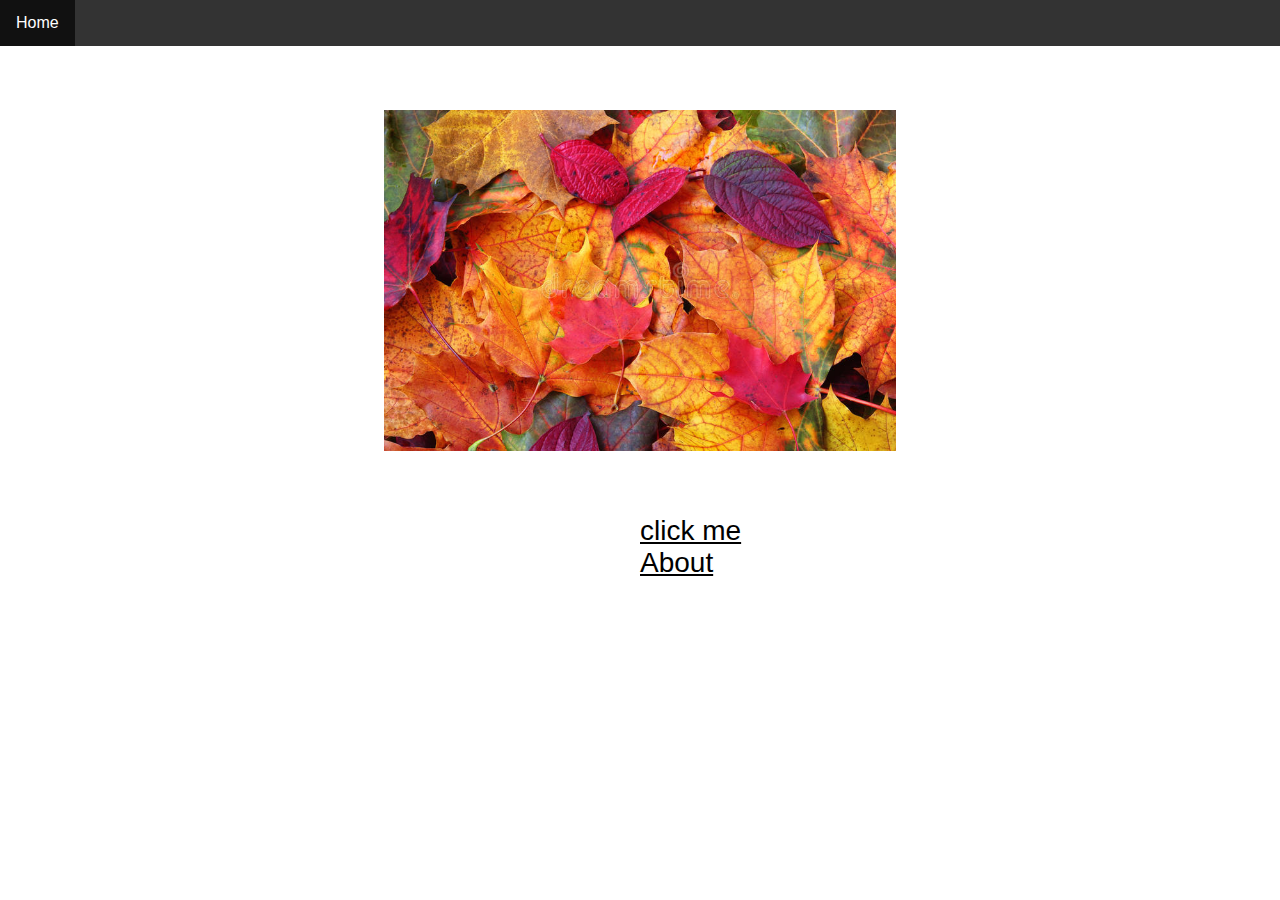
<file: index.html>
<!DOCTYPE html>
<html lang="en">
  <head>
    <meta charset="UTF-8">
    <meta name="viewport" content="width=device-width, initial-scale=1.0">
    <meta http-equiv="X-UA-Compatible" content="ie=edge">
    <link rel="stylesheet"  href="style.css">
    <title>Links & Images</title>
  </head>
  <body>
       <ul>
        <li><a class="active" href="./lists.html">Home</a></li>
       </ul>
	
        <img src="./images/first-img.jpg"   alt=" Nature type:autumn" >
        <a href="https://theuselessweb.com/" class="head1">click me</a><br>
        <a href="./pages/about.html" class="head2">About</a>  




    
  </body>
</html>
</file>
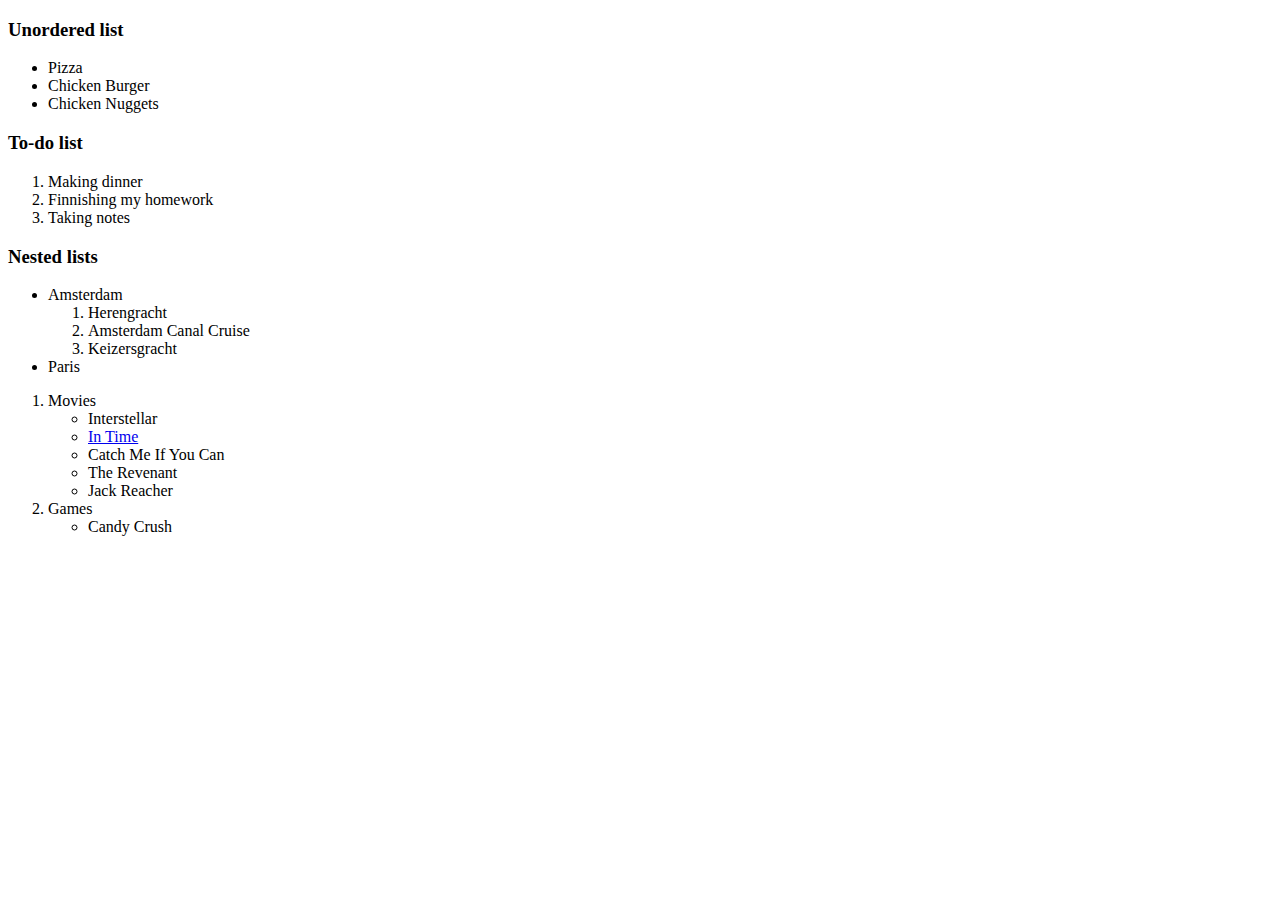
<file: lists.html>
<!DOCTYPE html>
<html>
<head>
<title>Brainnest</title>
</head>
<body>
    <h3>Unordered list</h3>
    <ul>
        <li>Pizza</li>
        <li>Chicken Burger</li>
        <li>Chicken Nuggets</li>
    </ul> 
    <h3>To-do list</h3>
    <ol>
        <li>Making dinner</li>
        <li>Finnishing my homework</li>
        <li>Taking notes </li>
    </ol>
    <h3>Nested lists</h3>    
    <ul>
        <li>Amsterdam </li>
            <ol>
                <li>Herengracht</li>
                <li>Amsterdam Canal Cruise</li>
                <li>Keizersgracht </li>
            </ol>  
        <li>Paris </li>
        
    </ul> 
    <ol>
        <li>Movies </li>
            <ul>
                <li>Interstellar</li>
                <li><a class="active" href="./pages/inTime.html">In Time</a></li>
                <li>Catch Me If You Can </li>
                <li>The Revenant</li>
                <li>Jack Reacher</li>
            </ul>  
        <li>Games</li>
            <ul>
                <li>Candy Crush</li>
            </ul>  
    </ol> 

</body>
</html>
</file>
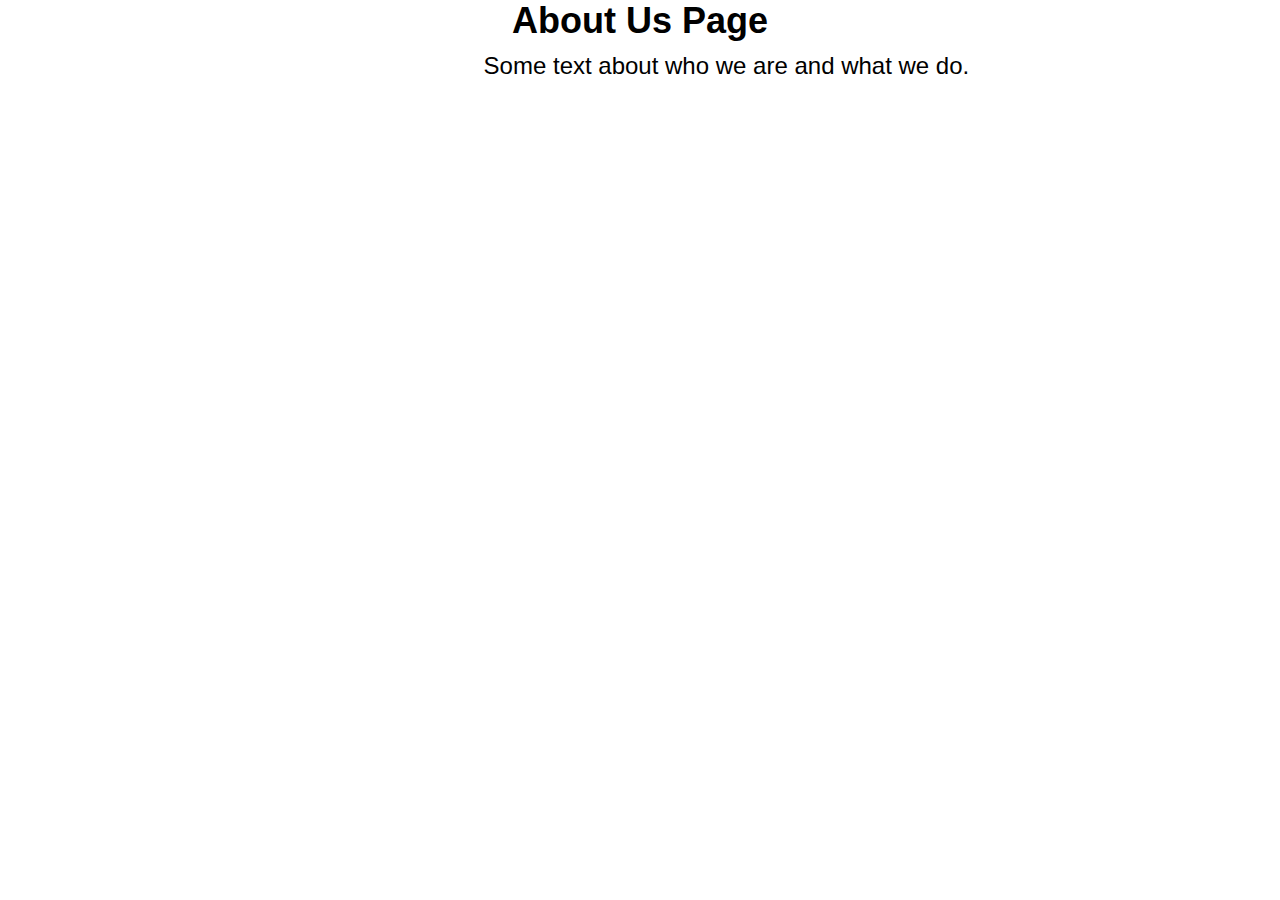
<file: pages/about.html>
<!DOCTYPE html>
<html lang="en">
  <head>
    <meta charset="UTF-8">
    <meta name="viewport" content="width=device-width, initial-scale=1.0">
    <meta http-equiv="X-UA-Compatible" content="ie=edge">
    <link rel="stylesheet"  href="../style.css">
  </head>
  <body>
    <h1>About Us Page</h1>
    <p>Some text about who we are and what we do.</p>
    
  </body>
</html>
</file>
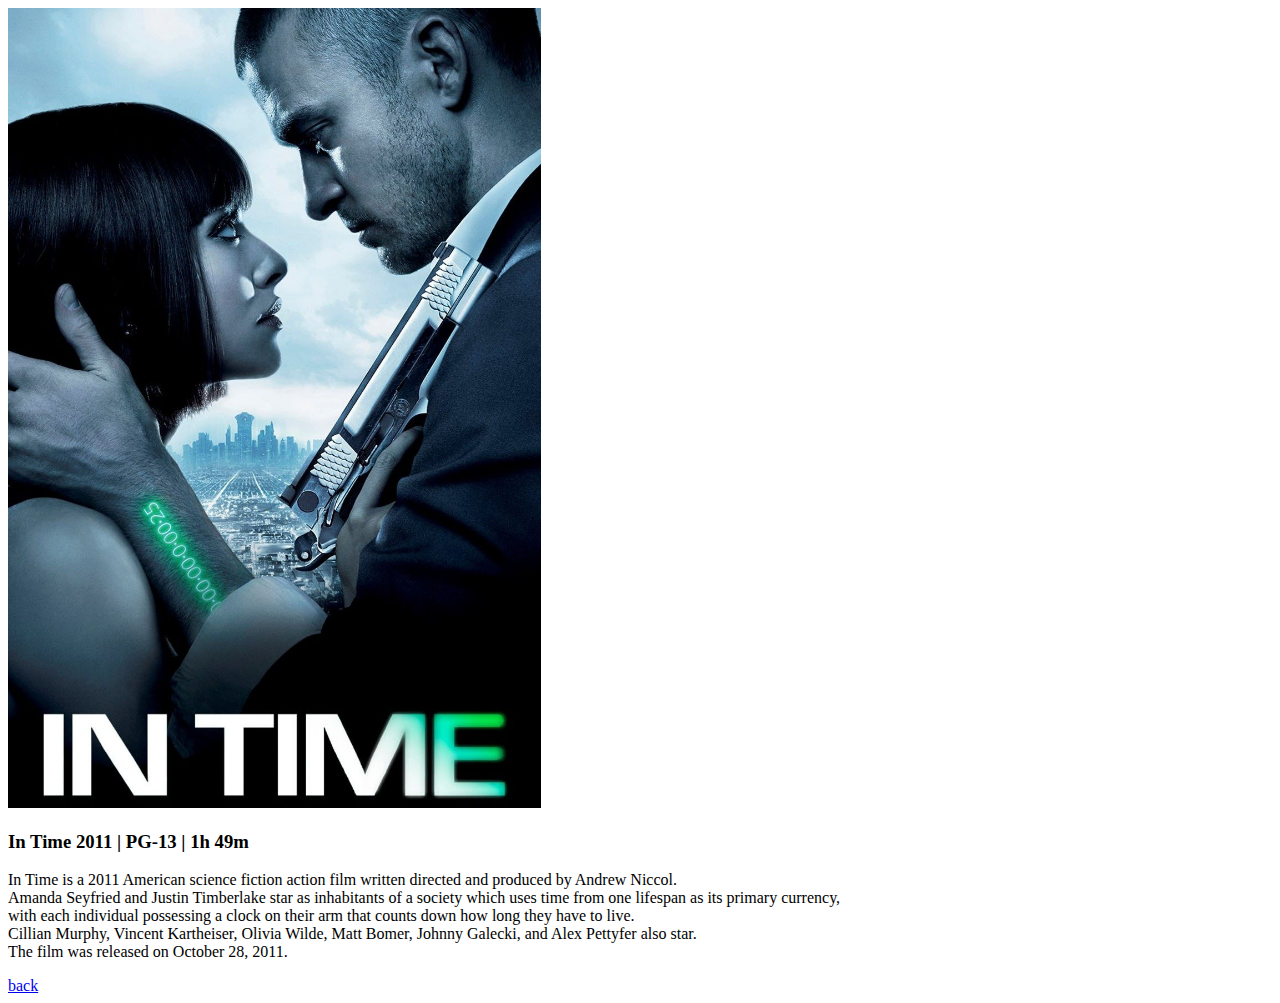
<file: pages/inTime.html>
<!DOCTYPE html>
<html lang="en">
  <head>
    <meta charset="UTF-8">
    <meta name="viewport" content="width=device-width, initial-scale=1.0">
    <meta http-equiv="X-UA-Compatible" content="ie=edge">
    <title>Links & Images</title>
  </head>
  <body>
      <img src="../images/inTimeImage.jpg"  alt=" Movie name:In Time"  height="800px">
      <div>
        <h3>In Time
            2011 |
            PG-13 |
            1h 49m 
         </h3>
         <p >In Time is a 2011 American science fiction action film written directed and produced by Andrew Niccol.<br>
             Amanda Seyfried and Justin Timberlake star as inhabitants of a society which uses time from one
             lifespan as its primary currency,<br> with each individual possessing a clock on their arm that counts down how long they have to live. <br>
             Cillian Murphy, Vincent Kartheiser, Olivia Wilde, Matt Bomer, Johnny Galecki, and Alex Pettyfer also star.<br>
             The film was released on October 28, 2011.
         </p>
      </div>  

      <a href="../lists.html">back</a>



    
  </body>
</html>
</file>
<file: style.css>
*{
margin:0;
padding:0;
font-family: sans-serif;
box-sizing: border-box;  
} 
/*The CSS box-sizing property allows us to include the padding and border in an element's total width and height-->*/
img{
    display: block;
    margin-left: auto;
    margin-right: auto;
    width: 50%;
    padding:5%;
}
.head1{
  margin-left: 50%;
  font-size: 28px;
  color: rgb(0, 0, 0);
}
.head2{
    margin-left: 50%;
    margin-top:2%;
    font-size: 28px;
    color: rgb(0, 0, 0);
}
ul {
    list-style-type: none;
    margin: 0;
    padding: 0;
    overflow: hidden;
    background-color: #333;
  }
  
  li {
    float: left;

  }
  
  li a {
    display: block;
    color: white;
    text-align: center;
    padding: 14px 16px;
    text-decoration: none;
  }
  
  li a:hover {
    background-color: #111;
  }
  h1{
  text-align: center;
  font-size: 36px;
  }
  p{
    font-size: 24px;
    margin-left: 37%;
    padding:10px;
  }
</file>
